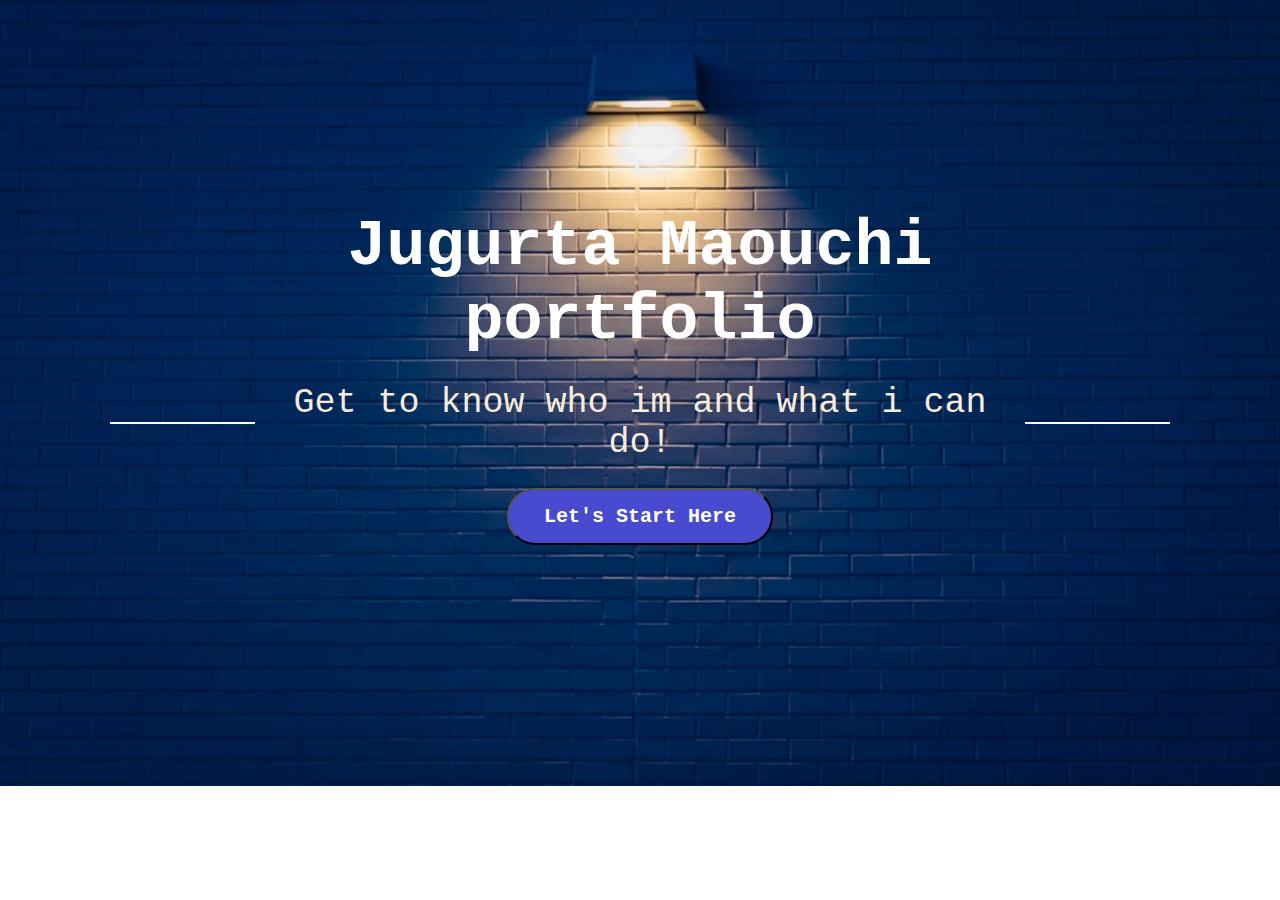
<file: index.html>
<!DOCTYPE html>
<html lang="en">
<head>
  <meta charset="UTF-8">
  <meta http-equiv="X-UA-Compatible" content="IE=edge">
  <meta name="viewport" content="width=device-width, initial-scale=1.0">
  <!-- Portfolio title -->
  <title>Jugurta Maouchi's Portfolio</title>
  <!-- css link -->
  <link rel="stylesheet" type="text/css" href="./asset/css/style.css">
</head>
<body>

  <!-- i only have one section as a content for this html page and the style for it is on the style.css -->

      <!-- section one starts -->
      <section class="section-one">

        <div class="section-one-content">

          <h2>Jugurta Maouchi
            <br>
            <span>portfolio</span>
          </h2>

          <div class="section-one-content-p">
            <div class="border"></div>
            <p>Get to know who im and what i can do!</p>
            <div class="border"></div>
          </div> 

          <div class="button">
            <button><a href="index2.html">Let's Start Here</a></button>
          </div> 

        </div>
        
      </section>
      <!-- section one ends -->
      
</body>
</html>
</file>
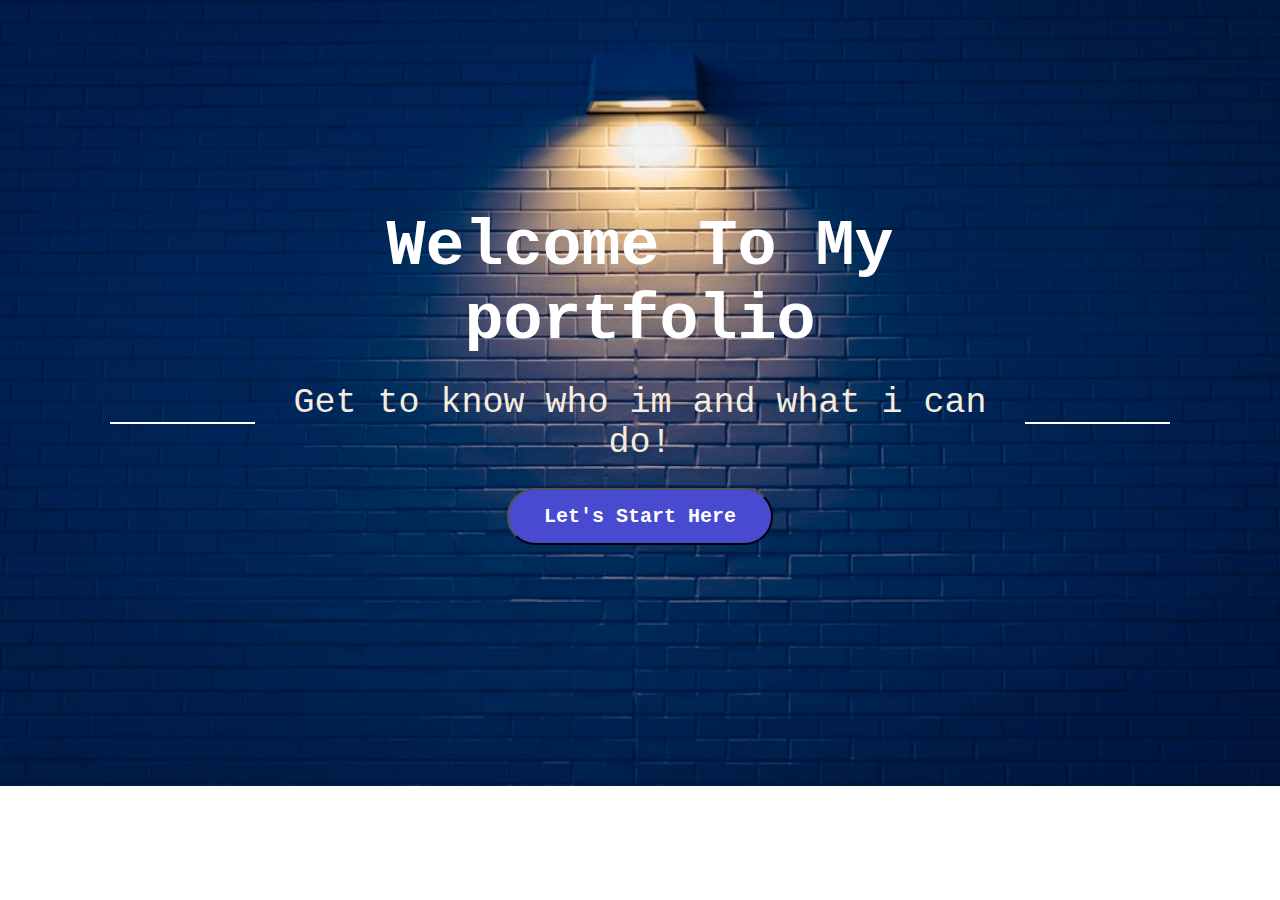
<file: index1.html>
<!DOCTYPE html>
<html lang="en">
<head>
  <meta charset="UTF-8">
  <meta http-equiv="X-UA-Compatible" content="IE=edge">
  <meta name="viewport" content="width=device-width, initial-scale=1.0">
  <!-- Portfolio title -->
  <title>Jugurta Maouchi's Portfolio</title>
  <!-- css link -->
  <link rel="stylesheet" type="text/css" href="./asset/css/style1.css">
</head>
<body>

  <!-- i only have one section as a content for this html page and the style for it is on the style1.css -->

      <!-- section one starts -->
      <section class="section-one">

        <div class="section-one-content">

          <h2>Welcome To My
            <br>
            <span>portfolio</span>
          </h2>

          <div class="section-one-content-p">
            <div class="border"></div>
            <p>Get to know who im and what i can do!</p>
            <div class="border"></div>
          </div> 

          <div class="button">
            <button><a href="index2.html">Let's Start Here</a></button>
          </div> 

        </div>
        
      </section>
      <!-- section one ends -->
      
</body>
</html>
</file>
<file: asset/css/style.css>
*{
  margin: 0;
  padding: 0;
  box-sizing: border-box;
  font-family: 'Courier New', Courier, monospace;
}

:root{
  --main-color:rgb(72, 74, 207);
  --black:black;
  --white:white;
  --border-radius: 50px;
}

body{
  background-image: url('../images/background.png');
  background-position: center;
  background-repeat: no-repeat;
  background-size: cover;
  color: antiquewhite; 
}

body:hover h2{
  color: var(--white);
  border-radius: var(--border-radius);
  transition: 1s;
}

body:hover .section-one button{
  background-color: var(--main-color);
  color: var(--white);
}

body:hover .section-one button a{
  color: var(--white);
  transition: 1.3s;
  font-weight: bold;
}


/* header start  */
header{
  background-color: none;
  padding: 15px 15px;
  display: flex;
  justify-content: end;
}

header h1{
  position: relative;
  font-size: 35px;
  color:var(--main-color);
  text-transform: initial;
}

/* section one starts */
section.section-one{

  display: flex;
  align-items: center;
  justify-content: center;
  min-height: 80vh;
}

.section-one-content{
  margin-top: 35px;
  padding: 100px;
}

.section-one-content h2{
  font-size: 65px;
  text-align: center;
  color: transparent;
}

.section-one-content p{
  color: rgb(245, 236, 223);
  font-size: 35px;
  text-align: center;
  margin-top: 25px;
  margin-bottom: 25px;
}

.section-one-content-p {
  display: flex;
  align-items: center;
  justify-content: center;
}

.section-one-content-p .border{
  width: 150px;
  background-color:var(--white);
  height: 1.5px;
  margin: 10px;
}

.section-one-content button{
  padding: 15px; 
  background-color: var(--white);
  border-radius: 100px;
  cursor: pointer;
  display: hidden;
}

.button{
  display: flex;
  align-items: center;
  justify-content: center;
  text-align: center;
}

.section-one-content button a{
  color: var(--main-color);
  font-size: 20px;
  text-decoration: none;
  padding: 20px;
}


.section-one-content button:hover  {
  background-color: var(--main-color);
}

.section-one-content button:hover a{
  color: aliceblue;
} 





/* media queries starts */

/* MEDIA QUERY FOR SMALLER DESKTOP SCREENS AND SMALLER */
@media (max-width: 980px) {

  .section-one-content p{
    font-size: 30px;
    text-align: center;
    margin-top: 45px;
    margin-bottom: 25px;
}

  .section-one-content h2{
    font-size: 55px;
    text-align: center;
    color: white;
    margin-bottom: 100px;
}

}


/* MEDIA QUERY FOR TABLETS AND SMALLER */
@media screen and (max-width: 768px) {

  .section-one-content p{
    font-size: 25px;
    text-align: center;
    margin-top: 45px;
    margin-bottom: 25px;
}

  .section-one-content h2{
    font-size: 35px;
    text-align: center;
    color: white;
    margin-bottom: 100px;
}

  
}

/* MEDIA QUERY FOR MOBILE PHONES AND SMALLER */
@media screen and (max-width: 575px) {

  .section-one-content p{
      font-size: 25px;
      text-align: center;
  }

  .section-one-content h2{
    font-size: 35px;
    text-align: center;
    color: white;
    margin-bottom: 100px;
}
}
</file>
<file: asset/css/style1.css>
*{
  margin: 0;
  padding: 0;
  box-sizing: border-box;
  font-family: 'Courier New', Courier, monospace;
}

:root{
  --main-color:rgb(72, 74, 207);
  --black:black;
  --white:white;
  --border-radius: 50px;
}

body{
  background-image: url('../images/background.png');
  background-position: center;
  background-repeat: no-repeat;
  background-size: cover;
  color: antiquewhite; 
}

body:hover h2{
  color: var(--white);
  border-radius: var(--border-radius);
  transition: 1s;
}

body:hover .section-one button{
  background-color: var(--main-color);
  color: var(--white);
}

body:hover .section-one button a{
  color: var(--white);
  transition: 1.3s;
  font-weight: bold;
}


/* header start  */
header{
  background-color: none;
  padding: 15px 15px;
  display: flex;
  justify-content: end;
}

header h1{
  position: relative;
  font-size: 35px;
  color:var(--main-color);
  text-transform: initial;
}

/* section one starts */
section.section-one{

  display: flex;
  align-items: center;
  justify-content: center;
  min-height: 80vh;
}

.section-one-content{
  margin-top: 35px;
  padding: 100px;
}

.section-one-content h2{
  font-size: 65px;
  text-align: center;
  color: transparent;
}

.section-one-content p{
  color: rgb(245, 236, 223);
  font-size: 35px;
  text-align: center;
  margin-top: 25px;
  margin-bottom: 25px;
}

.section-one-content-p {
  display: flex;
  align-items: center;
  justify-content: center;
}

.section-one-content-p .border{
  width: 150px;
  background-color:var(--white);
  height: 1.5px;
  margin: 10px;
}

.section-one-content button{
  padding: 15px; 
  background-color: var(--white);
  border-radius: 100px;
  cursor: pointer;
  display: hidden;
}

.button{
  display: flex;
  align-items: center;
  justify-content: center;
  text-align: center;
}

.section-one-content button a{
  color: var(--main-color);
  font-size: 20px;
  text-decoration: none;
  padding: 20px;
}


.section-one-content button:hover  {
  background-color: var(--main-color);
}

.section-one-content button:hover a{
  color: aliceblue;
} 





/* media queries starts */

/* MEDIA QUERY FOR SMALLER DESKTOP SCREENS AND SMALLER */
@media (max-width: 980px) {

  .section-one-content p{
    font-size: 30px;
    text-align: center;
    margin-top: 45px;
    margin-bottom: 25px;
}

  .section-one-content h2{
    font-size: 55px;
    text-align: center;
    color: white;
    margin-bottom: 100px;
}

}


/* MEDIA QUERY FOR TABLETS AND SMALLER */
@media screen and (max-width: 768px) {

  .section-one-content p{
    font-size: 25px;
    text-align: center;
    margin-top: 45px;
    margin-bottom: 25px;
}

  .section-one-content h2{
    font-size: 35px;
    text-align: center;
    color: white;
    margin-bottom: 100px;
}

  
}

/* MEDIA QUERY FOR MOBILE PHONES AND SMALLER */
@media screen and (max-width: 575px) {

  .section-one-content p{
      font-size: 25px;
      text-align: center;
  }

  .section-one-content h2{
    font-size: 35px;
    text-align: center;
    color: white;
    margin-bottom: 100px;
}
}
</file>
